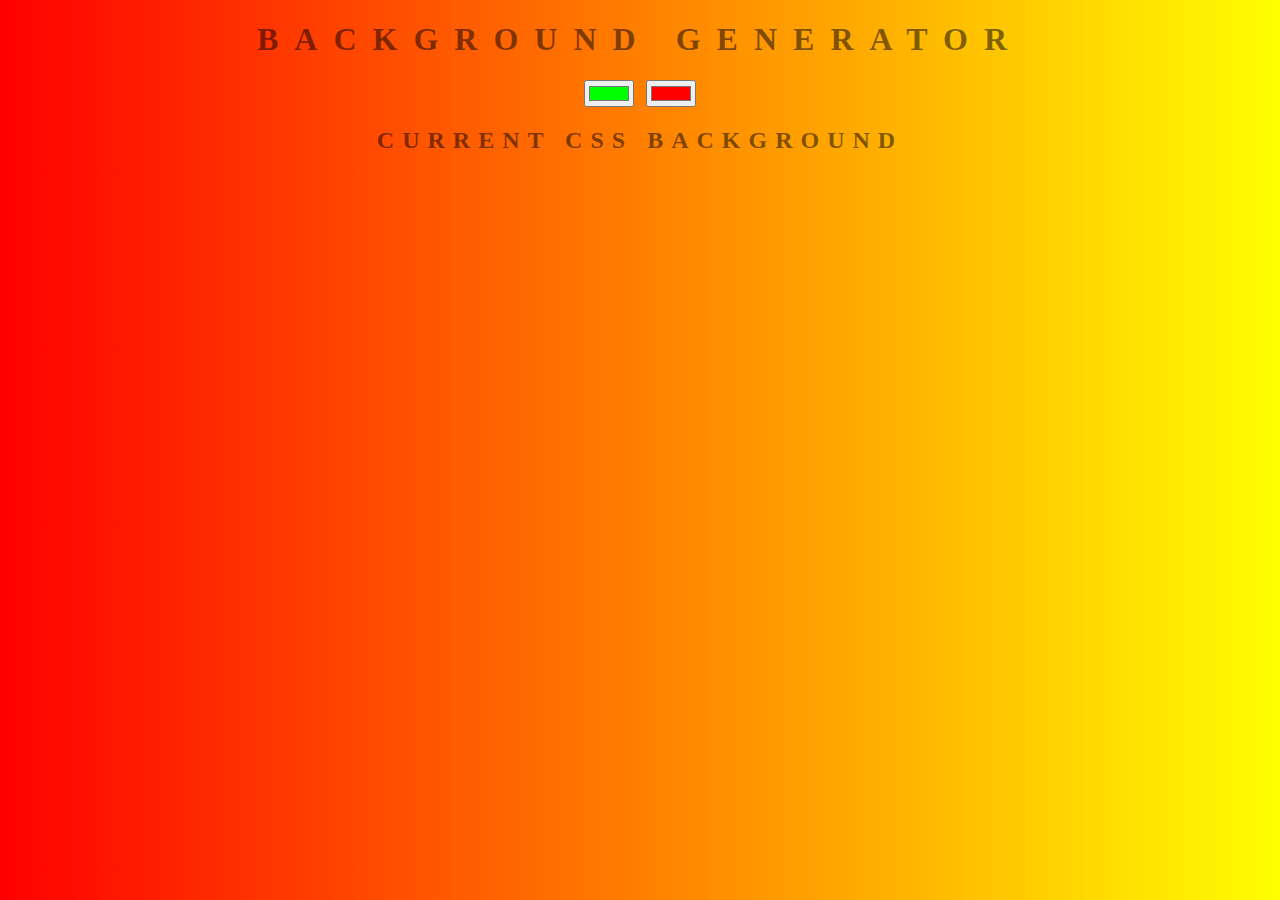
<file: index.html>
<!DOCTYPE html>
<html lang="en">
<head>
    <meta charset="UTF-8">
    <link rel="stylesheet" href="style.css">
    <meta name="viewport" content="width=device-width, initial-scale=1.0">
    <title>Generator Background</title>
    <link rel="icon" href="image19.jpg">
    <link rel="icon-touch" href="image19.jpg">
</head>
<body>
    <h1>Background Generator</h1>
    <input class="color1" type="color" name="color1" value="#00ff00">
    <input class="color2" type="color" name="color2" value="#ff0000">
    <h2>Current CSS Background</h2>
    <h3></h3>
    <script src="script.js"></script>
</body>
</html>
</file>
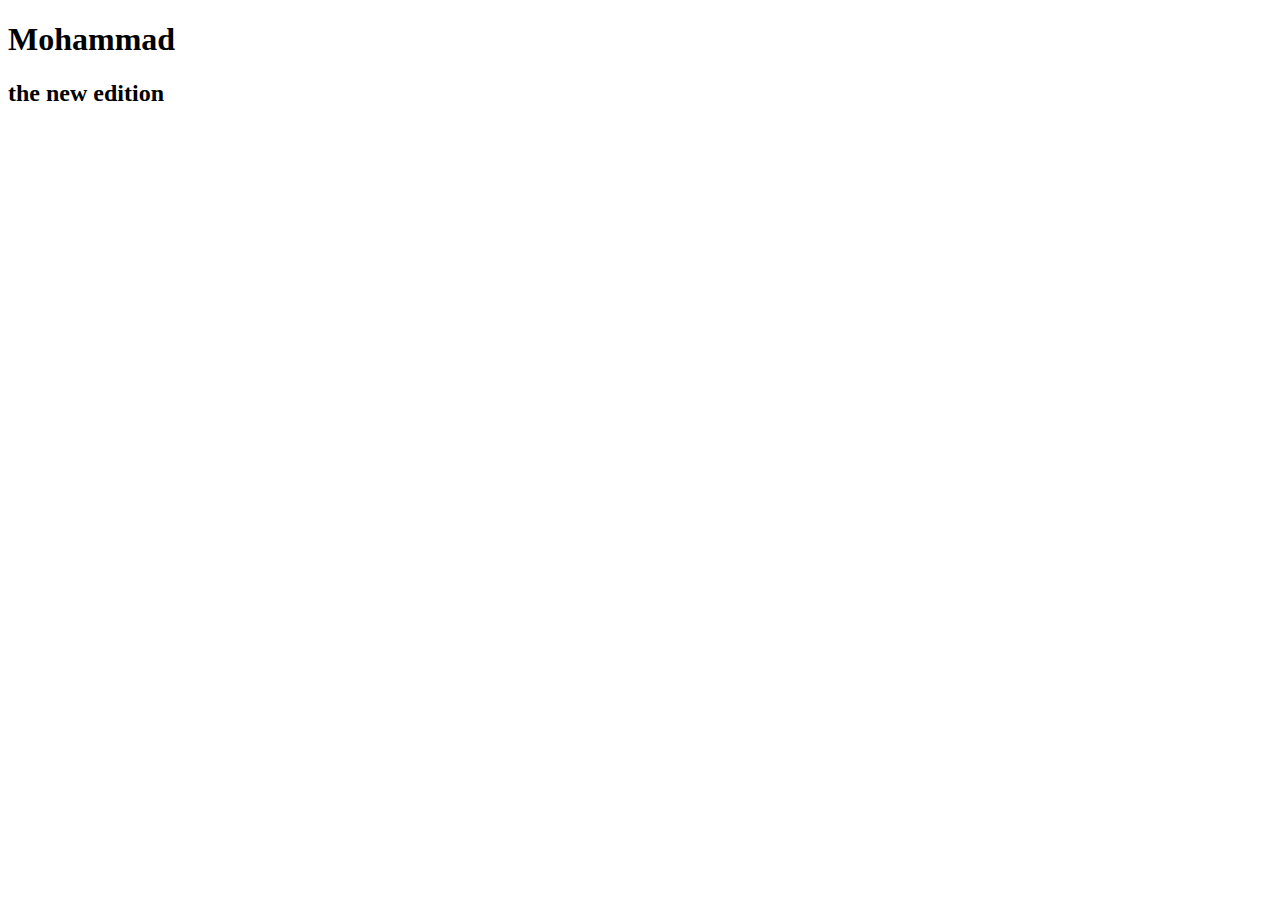
<file: page.html>
<!DOCTYPE html>
<html lang="en">
<head>
    <meta charset="UTF-8">
    <meta name="viewport" content="width=device-width, initial-scale=1.0">
    <title>Document</title>
</head>
<body>
    <h1>Mohammad</h1>
    <h2>the new edition</h2>
</body>
</html>
</file>
<file: style.css>
body {
    font: 'Raleway' sans-serif;
    color: rgb(0, 0, 0, .5);
    text-align: center;
    text-transform: uppercase;
    letter-spacing: .5em;
    top: 15%;
    background: linear-gradient(to right,red,yellow)
}
h1 {
    font: 600 3.5em 'Raleway' sans-serif;
    color: rgb(0, 0, 0, .5);
    text-align: center;
    text-transform: uppercase;
    letter-spacing: .5em;
    width: 100%;
}
h3{
    font: 900 1em 'Raleway' sans-serif;
    color: rgb(0, 0, 0, .5);
    text-align: center;
    text-transform: none;
    letter-spacing: 0.01em;
}
</file>
